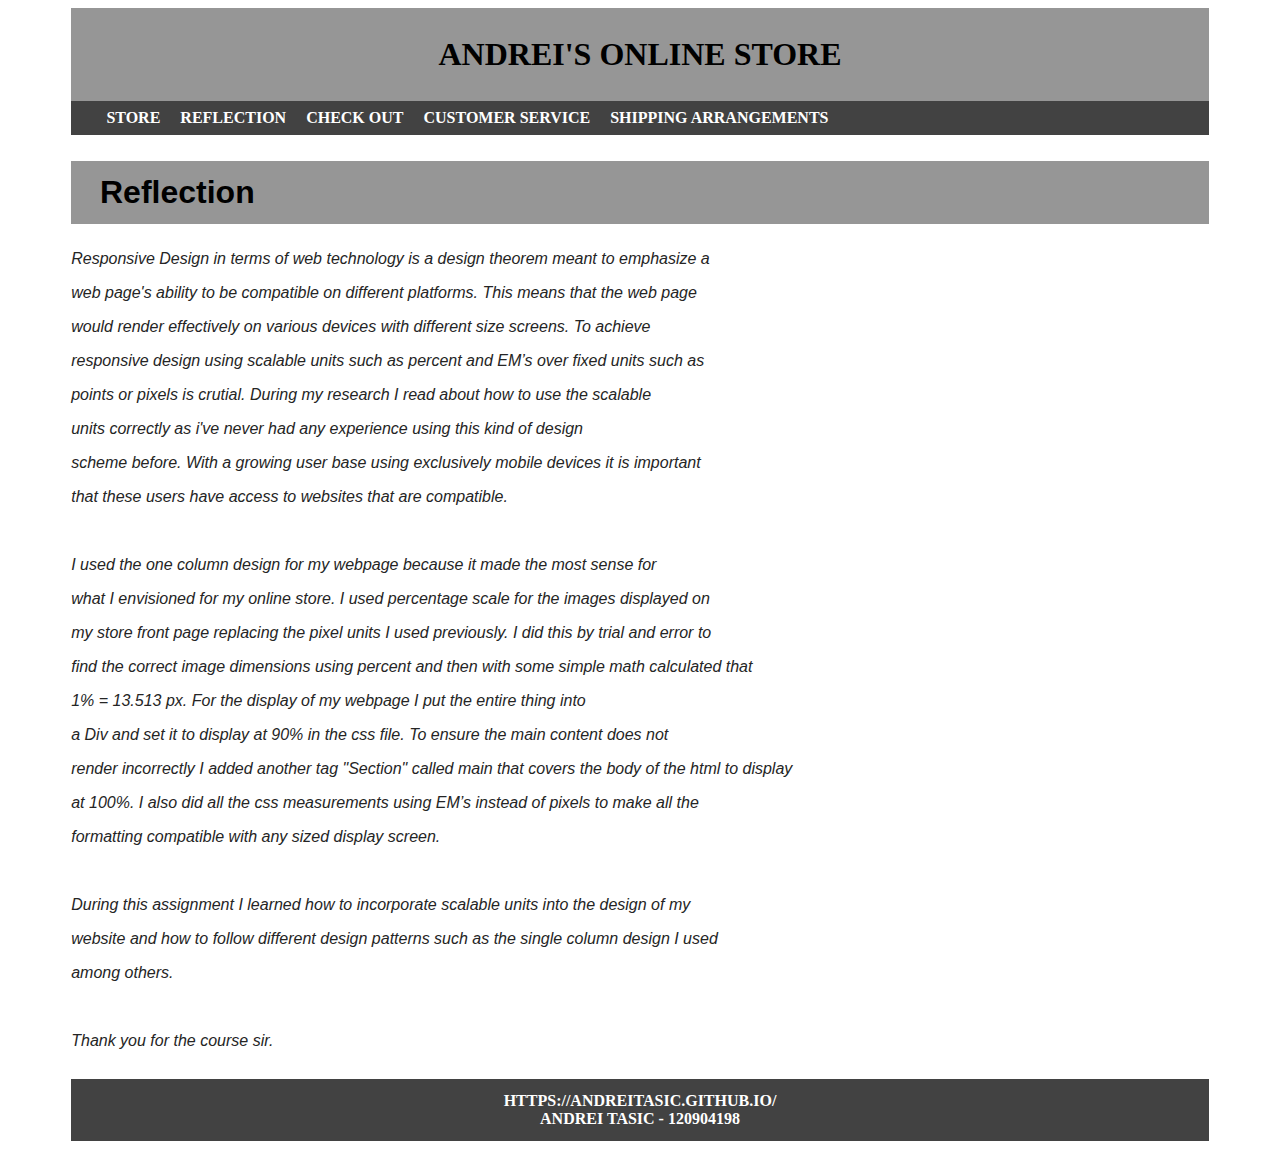
<file: Reflection.html>
<!DOCTYPE html>
<html>

<div class = "container"> 
<head>
<title>My Online Tech Store</title>
<link rel='stylesheet' href='css/Finalcss.css' type='text/css' media='screen'>
</head>
<body>
    <header>
        <h1>Andrei's Online Store</h1>
        </header>
        <nav>
            <ul>
               
               <li> <a href="index.html"> Store </a> </li>
               <li> <a href="Reflection.html"> Reflection</a> </li>
               <li> <a href=""> Check Out</a> </li>
               <li> <a href=""> Customer Service </a> </li>
               <li> <a href=""> Shipping Arrangements </a> </li>
            </ul>
        </nav>
        <section class="main">
            <article>
            <h2>Reflection</h2>
            <p>Responsive Design in terms of web technology is a design theorem meant to emphasize a </p>
            <p>web page's ability to be compatible on different platforms. This means that the web page</p>
            <p>would render effectively on various devices with different size screens. To achieve</p>
            <p>responsive design using scalable units such as percent and EM’s over fixed units such as </p>
            <p>points or pixels is crutial. During my research I read about how to use the scalable</p>
            <p>units correctly as i've never had any experience using this kind of design</p>
            <p>scheme before. With a growing user base using exclusively mobile devices it is important </p>
            <p>that these users have access to websites that are compatible.</p>
            <br>
            <p>I used the one column design for my webpage because it made the most sense for</p>
            <p>what I envisioned for my online store. I used percentage scale for the images displayed on</p>
            <p>my store front page replacing the pixel units I used previously. I did this by trial and error to </p>
            <p>find the correct image dimensions using percent and then with some simple math calculated that</p>
            <p>1% = 13.513 px. For the display of my webpage I put the entire thing into </p>
            <p>a Div and set it to display at 90% in the css file. To ensure the main content does not</p>
            <p>render incorrectly I added another tag "Section" called main that covers the body of the html to display</p>
            <p>at 100%. I also did all the css measurements using EM’s instead of pixels to make all the</p>
            <p>formatting compatible with any sized display screen.</p>
            <br>
            <p>During this assignment I learned how to incorporate scalable units into the design of my</p>
            <p>website and how to follow different design patterns such as the single column design I used</p>
            <p>among others.</p>
            <br>
            <p>Thank you for the course sir.</p>
        </article>
        </section>
        <footer>
            <h4>https://andreitasic.github.io/</h4>
             <h4>Andrei Tasic - 120904198</h4>
        </footer>
    </div>
    </body>
</file>
<file: css/Finalcss.css>
.container{
	width:90%;
	margin:0 auto;
}

header{
    background-color: rgb(150, 150, 150);
    padding: .4em 2.5em;
    text-align: center;
    text-transform: uppercase;
}

nav{
    padding:.5em;
    background-color: rgb(66, 66, 66);
}

nav ul{
    list-style-type: none;
    padding-left:1.2em;
    margin:0px;
}

nav ul li{
    display:inline-block;
    background-color:  rgb(66, 66, 66);
}

nav ul li a{
    background-color: rgb(66, 66, 66);
    color: rgb(255, 255, 255);
    text-decoration: none;
    padding:0 .5em;	
    font-weight:bold;
    text-transform: uppercase;
    font: size 1em;
}

.main{
    float:left;
    width: 100%;
    padding-bottom:.8em;
}

footer{
    clear:both;
    background-color: rgb(66, 66, 66);
    color: rgb(255, 255, 255);
    padding: .8em;
}

footer h4{
    margin:0em;
    text-transform: uppercase;
    padding:0 .5em;
}	


    h2 {
    background-color: rgb(150, 150, 150);
    padding: .4em .9em;
    font-size:2em ;
	text-decoration: none;
	text-align: left;
    font-style: bold;
    font-family: Arial, Helvetica, sans-serif;
}


p { 
    color: rgb(37, 37, 37);
    text-align: left;
	font-family: Arial, Helvetica, sans-serif;
    font-style: italic;
    font: size 1em;
    
	 
 }

h3 {
	text-align: left;
	color: rgb(37, 37, 37);
	font: size 2em; 

}


h4 {
    text-align: center;
    font: size 1.5em; 

}

img {
    border: 1px solid rgb(41, 41, 41);
    border-radius: .4em;
    padding: .5em;
  }

  img:hover {
    box-shadow: 0 0 0.2em 0.1em rgb(182, 12, 12);
  }
</file>
